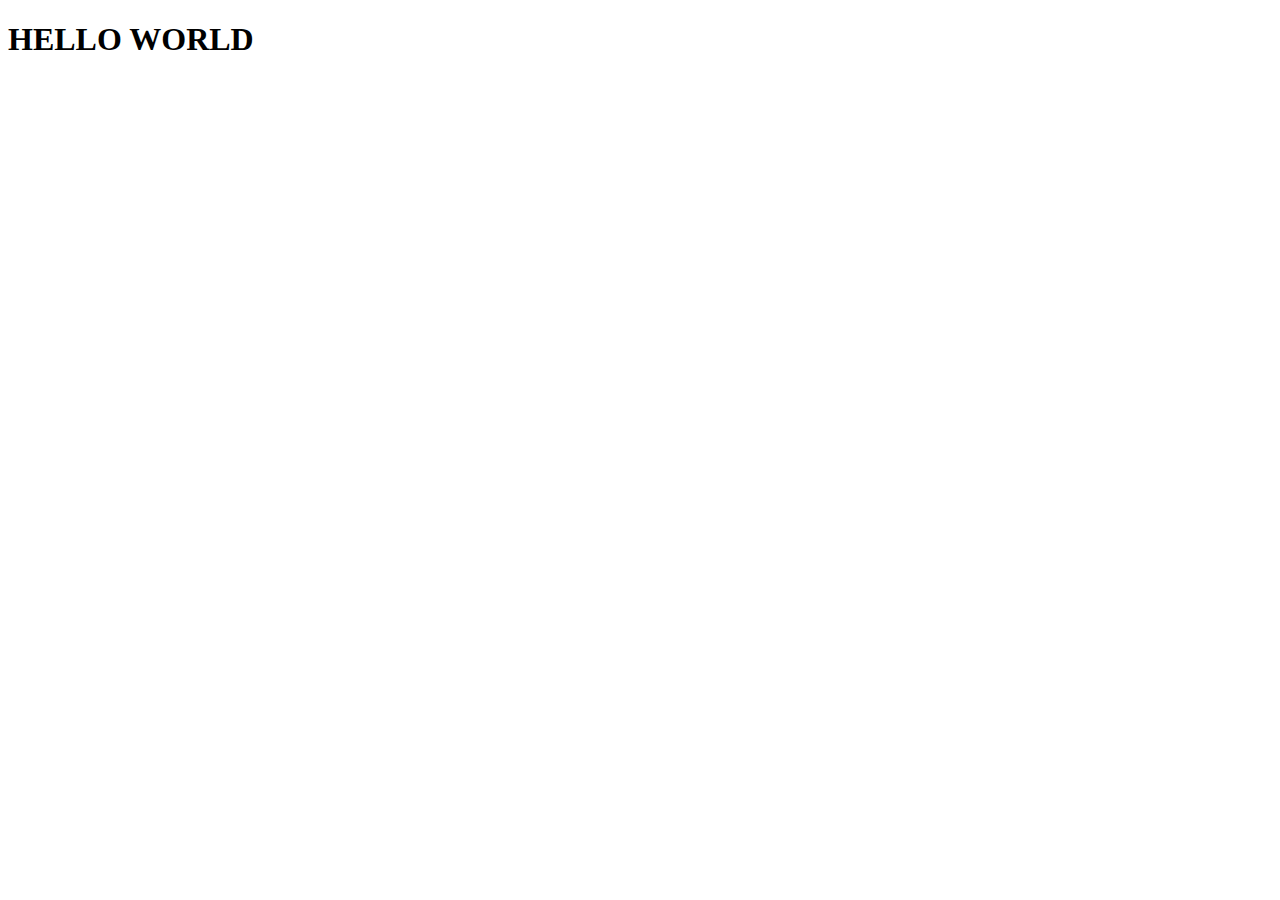
<file: index.html>
<!DOCTYPE html>
<html lang="en">
<head>
    <meta charset="UTF-8">
    <meta http-equiv="X-UA-Compatible" content="IE=edge">
    <meta name="viewport" content="width=device-width, initial-scale=1.0">
    <title>Coursera</title>
</head>
<body>
    <h1>HELLO WORLD</h1>
</body>
</html>
</file>
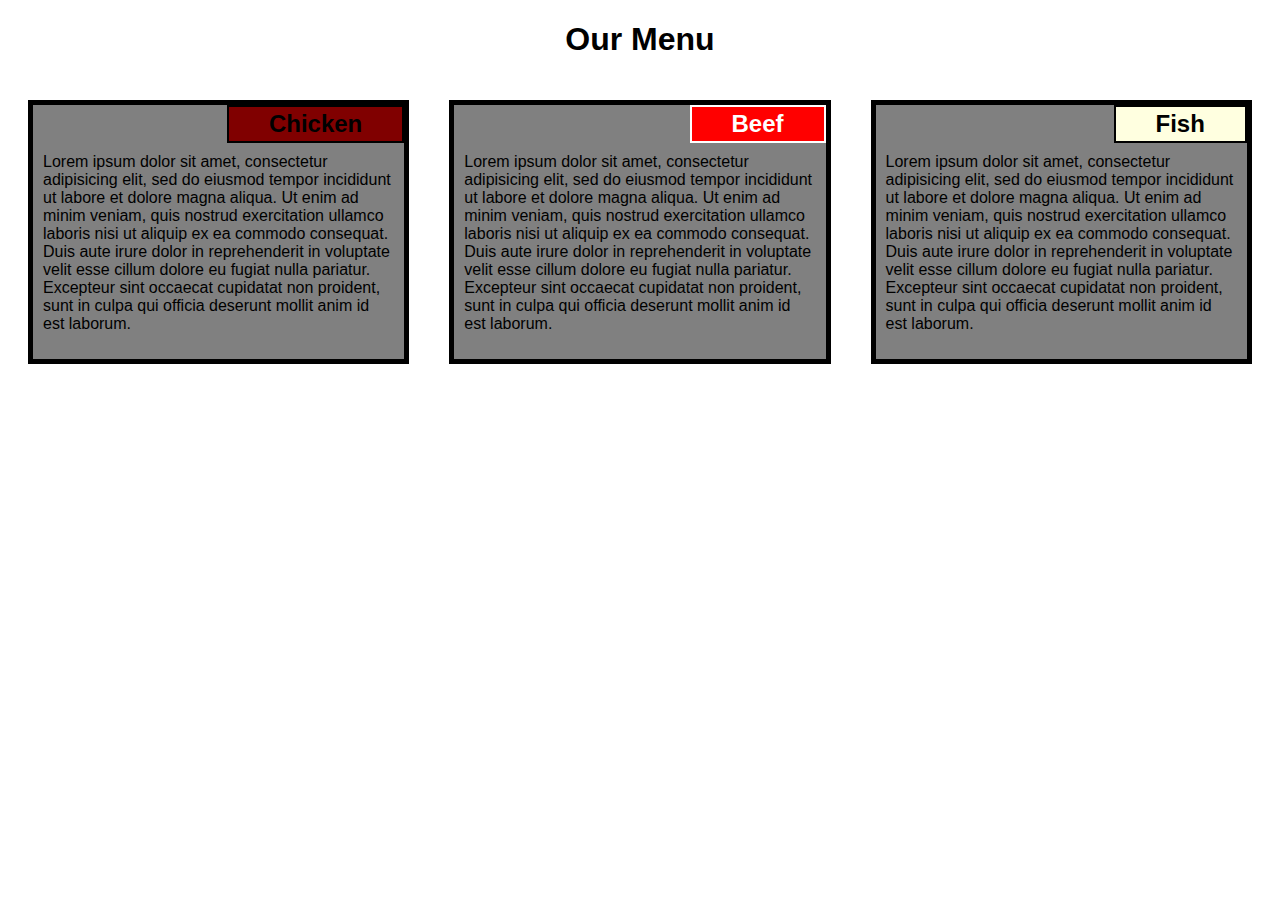
<file: module2-solution/index.html>
<!DOCTYPE html>
<html>
<head>
	<meta charset="utf-8">
	<meta name="viewport" content="width=device-width, initial-scale=1">
	<title>Module 2 Assigment</title>
	<link rel="stylesheet" type="text/css" href="./css/style.css">
</head>
<body>
	<div id="menu">
		<h1>Our Menu</h1>
		<section id="section1">
			<article id="article1">
				<h2>Chicken</h2>
				<p>Lorem ipsum dolor sit amet, consectetur adipisicing elit, sed do eiusmod
				tempor incididunt ut labore et dolore magna aliqua. Ut enim ad minim veniam,
				quis nostrud exercitation ullamco laboris nisi ut aliquip ex ea commodo
				consequat. Duis aute irure dolor in reprehenderit in voluptate velit esse
				cillum dolore eu fugiat nulla pariatur. Excepteur sint occaecat cupidatat non
				proident, sunt in culpa qui officia deserunt mollit anim id est laborum.</p>
			</article>
			
		</section>

		<section id="section2">
			<article id="article2">
				<h2>Beef</h2>
				<p>Lorem ipsum dolor sit amet, consectetur adipisicing elit, sed do eiusmod
				tempor incididunt ut labore et dolore magna aliqua. Ut enim ad minim veniam,
				quis nostrud exercitation ullamco laboris nisi ut aliquip ex ea commodo
				consequat. Duis aute irure dolor in reprehenderit in voluptate velit esse
				cillum dolore eu fugiat nulla pariatur. Excepteur sint occaecat cupidatat non
				proident, sunt in culpa qui officia deserunt mollit anim id est laborum.</p>
			</article>
		</section>

		<section id="section3">
			<article id="article3">
				<h2>Fish</h2>
				<p>Lorem ipsum dolor sit amet, consectetur adipisicing elit, sed do eiusmod
				tempor incididunt ut labore et dolore magna aliqua. Ut enim ad minim veniam,
				quis nostrud exercitation ullamco laboris nisi ut aliquip ex ea commodo
				consequat. Duis aute irure dolor in reprehenderit in voluptate velit esse
				cillum dolore eu fugiat nulla pariatur. Excepteur sint occaecat cupidatat non
				proident, sunt in culpa qui officia deserunt mollit anim id est laborum.</p>
			</article>
		</section>
	</div>
</body>
</html>
</file>
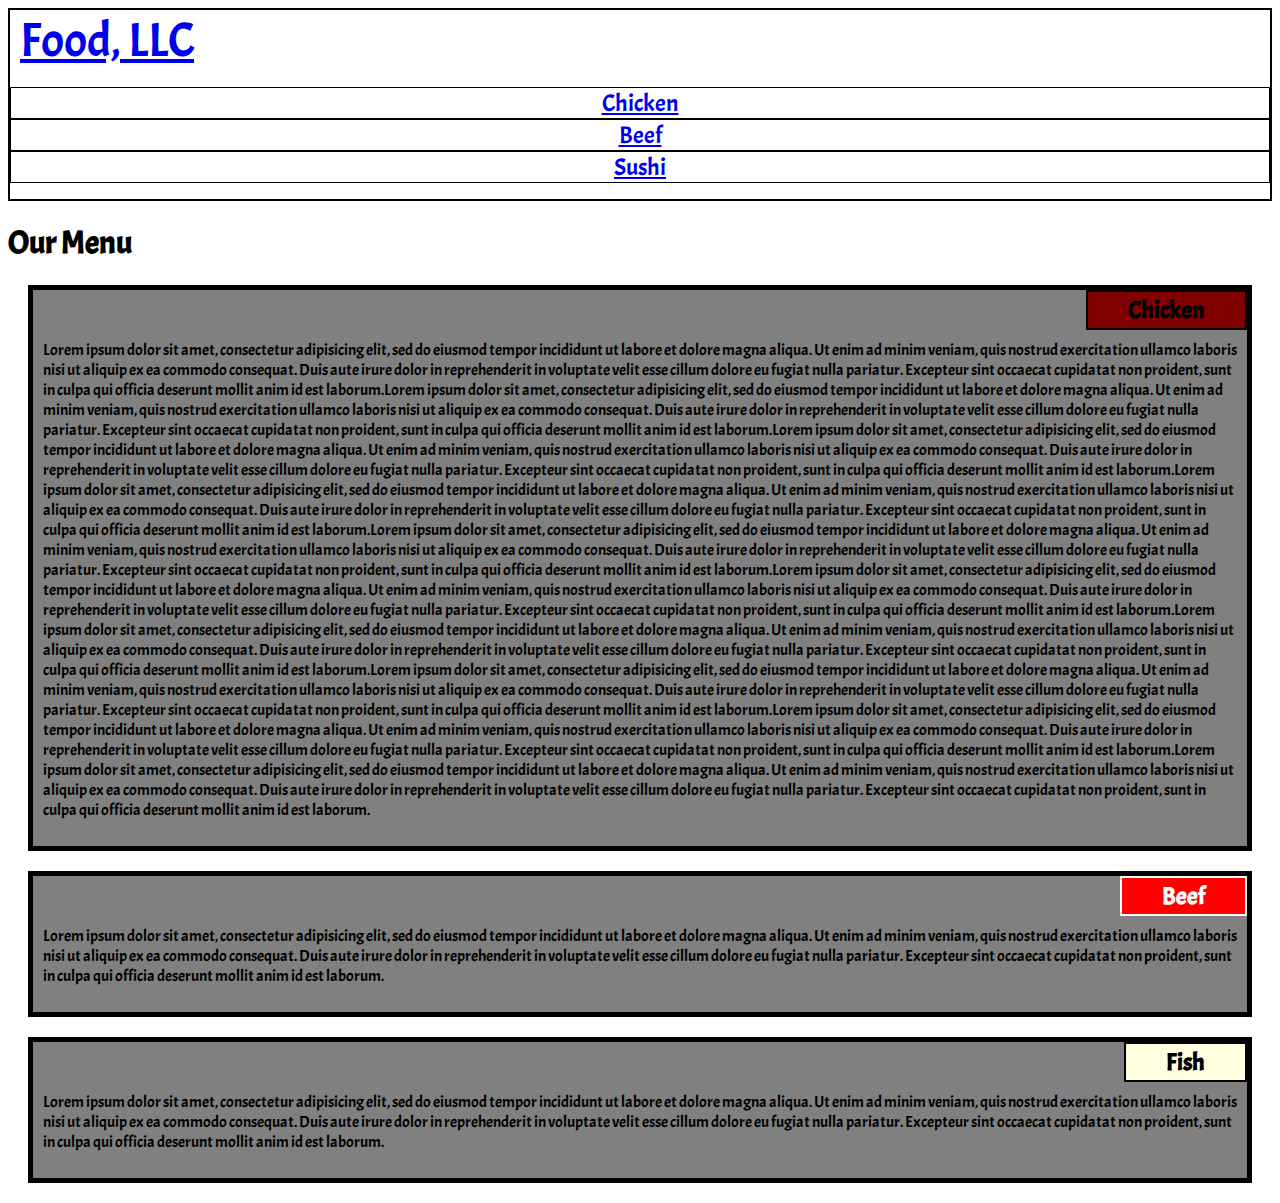
<file: module3-solution/index.html>
<!DOCTYPE html>
<html>
<head>
	<meta charset="utf-8">
	<meta name="viewport" content="width=device-width, initial-scale=1">
	<title>Module 2 Assigment</title>
	<link rel="preconnect" href="https://fonts.googleapis.com">
	<link rel="preconnect" href="https://fonts.gstatic.com" crossorigin>
	<link href="https://fonts.googleapis.com/css2?family=Acme&display=swap" rel="stylesheet">

	<link href="https://cdn.jsdelivr.net/npm/bootstrap@5.0.2/dist/css/bootstrap.min.css" rel="stylesheet" integrity="sha384-EVSTQN3/azprG1Anm3QDgpJLIm9Nao0Yz1ztcQTwFspd3yD65VohhpuuCOmLASjC" crossorigin="anonymous">
	<link rel="stylesheet" type="text/css" href="./css/style.css">
</head>
<body>
	 
	<nav class="navbar navbar-light bg-light">
	  <div class="container-fluid">
	    <a class="navbar-brand h1" href="#">Food, LLC</a>

	    <button class="navbar-toggler d-block d-sm-none" type="button" data-bs-toggle="collapse" data-bs-target="#navbarSupportedContent" aria-controls="navbarSupportedContent" aria-expanded="false" aria-label="Toggle navigation">
	      <span class="navbar-toggler-icon"></span>
	    </button>

	    <div class="collapse navbar-collapse " id="navbarSupportedContent">
	      <ul class="navbar-nav me-auto mb-2 mb-lg-0">
	        <li class="nav-item">
	          <a class="nav-link active" aria-current="page" href="#">Chicken</a>
	        </li>
	        <li class="nav-item">
	          <a class="nav-link" href="#">Beef</a>
	        </li>
	        <li class="nav-item">
	          <a class="nav-link" href="#">Sushi</a>
	        </li>
	      </ul>
	    </div>
	  </div>
	</nav>

	<div class="container-fluid " id="menu">
		<div class="row justify-content-center">
			<h1 class="text-center">Our Menu</h1>

			<section class="col-12" id="section1">
				<article id="article1">
					<h2>Chicken</h2>
					<p>Lorem ipsum dolor sit amet, consectetur adipisicing elit, sed do eiusmod
					tempor incididunt ut labore et dolore magna aliqua. Ut enim ad minim veniam,
					quis nostrud exercitation ullamco laboris nisi ut aliquip ex ea commodo
					consequat. Duis aute irure dolor in reprehenderit in voluptate velit esse
					cillum dolore eu fugiat nulla pariatur. Excepteur sint occaecat cupidatat non
					proident, sunt in culpa qui officia deserunt mollit anim id est laborum.Lorem ipsum dolor sit amet, consectetur adipisicing elit, sed do eiusmod
					tempor incididunt ut labore et dolore magna aliqua. Ut enim ad minim veniam,
					quis nostrud exercitation ullamco laboris nisi ut aliquip ex ea commodo
					consequat. Duis aute irure dolor in reprehenderit in voluptate velit esse
					cillum dolore eu fugiat nulla pariatur. Excepteur sint occaecat cupidatat non
					proident, sunt in culpa qui officia deserunt mollit anim id est laborum.Lorem ipsum dolor sit amet, consectetur adipisicing elit, sed do eiusmod
					tempor incididunt ut labore et dolore magna aliqua. Ut enim ad minim veniam,
					quis nostrud exercitation ullamco laboris nisi ut aliquip ex ea commodo
					consequat. Duis aute irure dolor in reprehenderit in voluptate velit esse
					cillum dolore eu fugiat nulla pariatur. Excepteur sint occaecat cupidatat non
					proident, sunt in culpa qui officia deserunt mollit anim id est laborum.Lorem ipsum dolor sit amet, consectetur adipisicing elit, sed do eiusmod
					tempor incididunt ut labore et dolore magna aliqua. Ut enim ad minim veniam,
					quis nostrud exercitation ullamco laboris nisi ut aliquip ex ea commodo
					consequat. Duis aute irure dolor in reprehenderit in voluptate velit esse
					cillum dolore eu fugiat nulla pariatur. Excepteur sint occaecat cupidatat non
					proident, sunt in culpa qui officia deserunt mollit anim id est laborum.Lorem ipsum dolor sit amet, consectetur adipisicing elit, sed do eiusmod
					tempor incididunt ut labore et dolore magna aliqua. Ut enim ad minim veniam,
					quis nostrud exercitation ullamco laboris nisi ut aliquip ex ea commodo
					consequat. Duis aute irure dolor in reprehenderit in voluptate velit esse
					cillum dolore eu fugiat nulla pariatur. Excepteur sint occaecat cupidatat non
					proident, sunt in culpa qui officia deserunt mollit anim id est laborum.Lorem ipsum dolor sit amet, consectetur adipisicing elit, sed do eiusmod
					tempor incididunt ut labore et dolore magna aliqua. Ut enim ad minim veniam,
					quis nostrud exercitation ullamco laboris nisi ut aliquip ex ea commodo
					consequat. Duis aute irure dolor in reprehenderit in voluptate velit esse
					cillum dolore eu fugiat nulla pariatur. Excepteur sint occaecat cupidatat non
					proident, sunt in culpa qui officia deserunt mollit anim id est laborum.Lorem ipsum dolor sit amet, consectetur adipisicing elit, sed do eiusmod
					tempor incididunt ut labore et dolore magna aliqua. Ut enim ad minim veniam,
					quis nostrud exercitation ullamco laboris nisi ut aliquip ex ea commodo
					consequat. Duis aute irure dolor in reprehenderit in voluptate velit esse
					cillum dolore eu fugiat nulla pariatur. Excepteur sint occaecat cupidatat non
					proident, sunt in culpa qui officia deserunt mollit anim id est laborum.Lorem ipsum dolor sit amet, consectetur adipisicing elit, sed do eiusmod
					tempor incididunt ut labore et dolore magna aliqua. Ut enim ad minim veniam,
					quis nostrud exercitation ullamco laboris nisi ut aliquip ex ea commodo
					consequat. Duis aute irure dolor in reprehenderit in voluptate velit esse
					cillum dolore eu fugiat nulla pariatur. Excepteur sint occaecat cupidatat non
					proident, sunt in culpa qui officia deserunt mollit anim id est laborum.Lorem ipsum dolor sit amet, consectetur adipisicing elit, sed do eiusmod
					tempor incididunt ut labore et dolore magna aliqua. Ut enim ad minim veniam,
					quis nostrud exercitation ullamco laboris nisi ut aliquip ex ea commodo
					consequat. Duis aute irure dolor in reprehenderit in voluptate velit esse
					cillum dolore eu fugiat nulla pariatur. Excepteur sint occaecat cupidatat non
					proident, sunt in culpa qui officia deserunt mollit anim id est laborum.Lorem ipsum dolor sit amet, consectetur adipisicing elit, sed do eiusmod
					tempor incididunt ut labore et dolore magna aliqua. Ut enim ad minim veniam,
					quis nostrud exercitation ullamco laboris nisi ut aliquip ex ea commodo
					consequat. Duis aute irure dolor in reprehenderit in voluptate velit esse
					cillum dolore eu fugiat nulla pariatur. Excepteur sint occaecat cupidatat non
					proident, sunt in culpa qui officia deserunt mollit anim id est laborum.</p>
				</article>
				
			</section>

			<section class="col-lg-4 col-md-6 col-xs-12" id="section2">
				<article id="article2">
					<h2>Beef</h2>
					<p>Lorem ipsum dolor sit amet, consectetur adipisicing elit, sed do eiusmod
					tempor incididunt ut labore et dolore magna aliqua. Ut enim ad minim veniam,
					quis nostrud exercitation ullamco laboris nisi ut aliquip ex ea commodo
					consequat. Duis aute irure dolor in reprehenderit in voluptate velit esse
					cillum dolore eu fugiat nulla pariatur. Excepteur sint occaecat cupidatat non
					proident, sunt in culpa qui officia deserunt mollit anim id est laborum.</p>
				</article>
			</section>

			<section class="col-lg-4 col-md-12" id="section3">
				<article id="article3">
					<h2>Fish</h2>
					<p>Lorem ipsum dolor sit amet, consectetur adipisicing elit, sed do eiusmod
					tempor incididunt ut labore et dolore magna aliqua. Ut enim ad minim veniam,
					quis nostrud exercitation ullamco laboris nisi ut aliquip ex ea commodo
					consequat. Duis aute irure dolor in reprehenderit in voluptate velit esse
					cillum dolore eu fugiat nulla pariatur. Excepteur sint occaecat cupidatat non
					proident, sunt in culpa qui officia deserunt mollit anim id est laborum.</p>
				</article>
			</section>
		</div>
	</div>

	<script src="https://cdn.jsdelivr.net/npm/bootstrap@5.0.2/dist/js/bootstrap.bundle.min.js" integrity="sha384-MrcW6ZMFYlzcLA8Nl+NtUVF0sA7MsXsP1UyJoMp4YLEuNSfAP+JcXn/tWtIaxVXM" crossorigin="anonymous"></script>
</body>
</html>
</file>
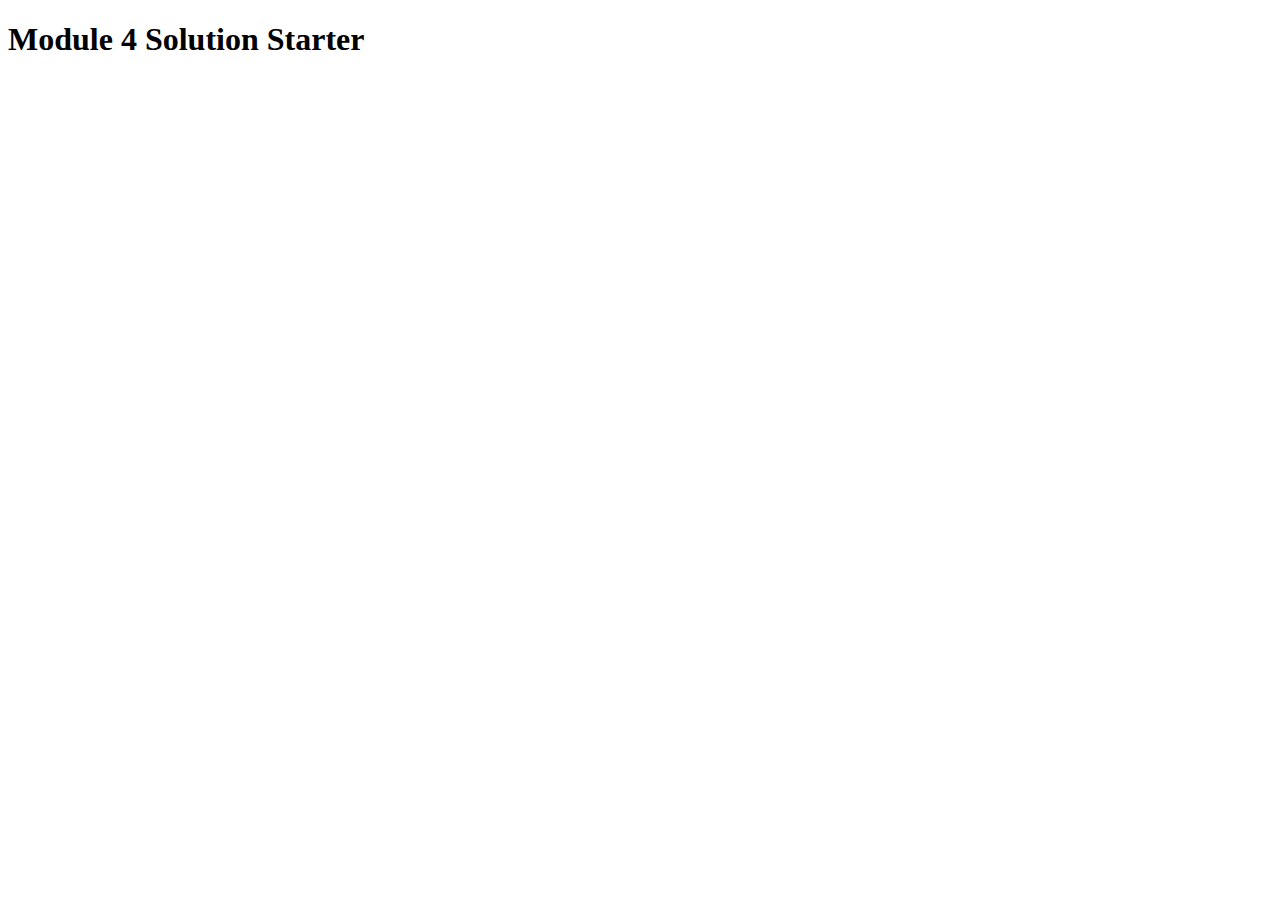
<file: module4-solution/index.html>
<!DOCTYPE html>
<html>
<head>
  <meta charset="utf-8">
  <title>Module 4 Solution Starter</title>
  <script>
    var names = []; // DO NOT REMOVE
  </script>
  <script src="SpeakHello.js"></script>
  <script src="SpeakGoodBye.js"></script>
  <script src="script.js"></script>
</head>
<body>
  <h1>Module 4 Solution Starter</h1>
</body>
</html>
</file>
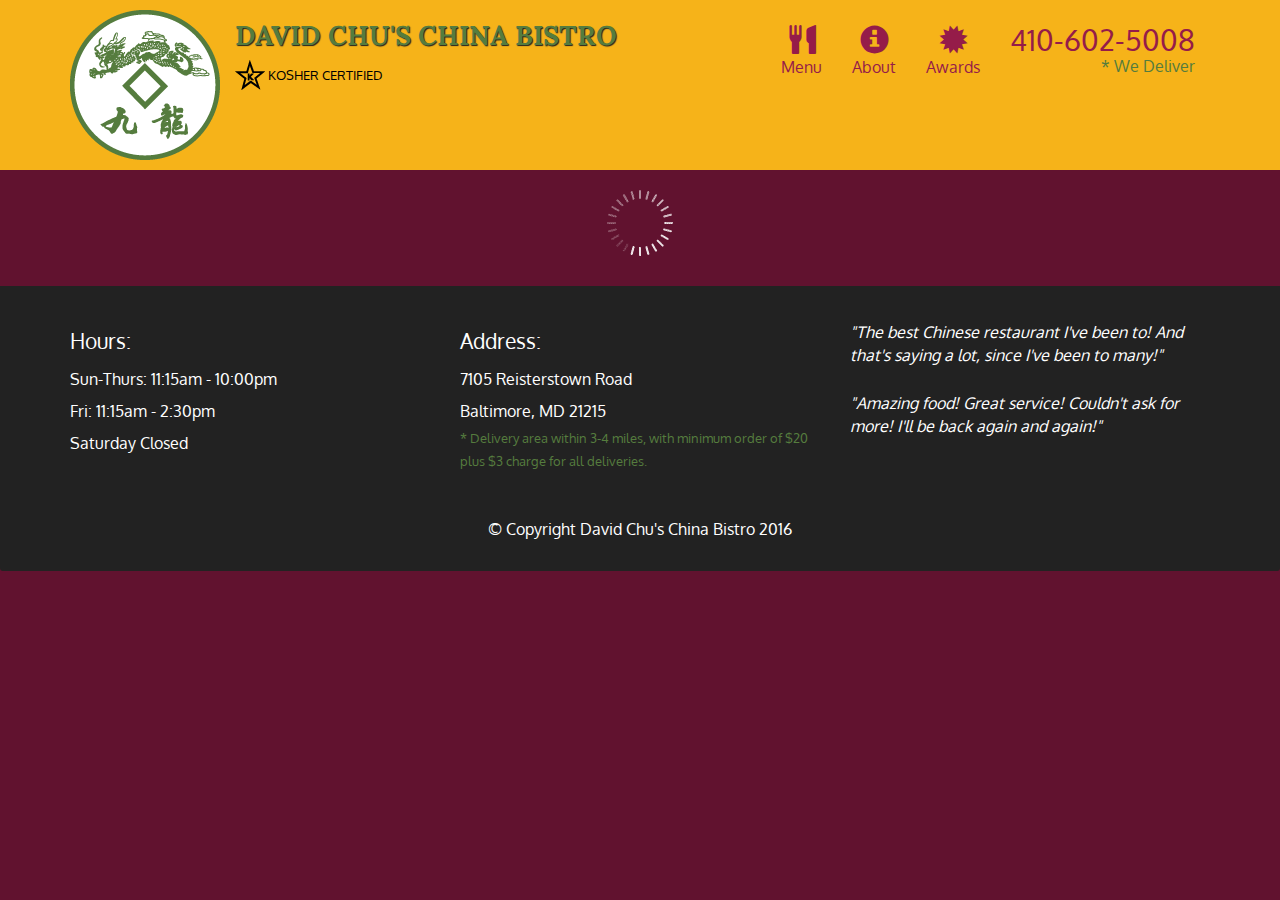
<file: module5-solution/index.html>
<!doctype html>
<html lang="en">
  <head>
    <meta charset="utf-8">
    <meta http-equiv="X-UA-Compatible" content="IE=edge">
    <meta name="viewport" content="width=device-width, initial-scale=1">
    <title>David Chu's China Bistro</title>
    <link rel="stylesheet" href="css/bootstrap.min.css">
    <link rel="stylesheet" href="css/styles.css">
    <link href='https://fonts.googleapis.com/css?family=Oxygen:400,300,700' rel='stylesheet' type='text/css'>
    <link href='https://fonts.googleapis.com/css?family=Lora' rel='stylesheet' type='text/css'>
  </head>
<body>
  <header>
    <nav id="header-nav" class="navbar navbar-default">
      <div class="container">
        <div class="navbar-header">
          <a href="index.html" class="pull-left visible-md visible-lg">
            <div id="logo-img" alt="Logo image"></div>
          </a>

          <div class="navbar-brand">
            <a href="index.html"><h1>David Chu's China Bistro</h1></a>
            <p>
              <img src="images/star-k-logo.png" alt="Kosher certification">
              <span>Kosher Certified</span>
            </p>
          </div>

          <button id="navbarToggle" type="button" class="navbar-toggle collapsed" data-toggle="collapse" data-target="#collapsable-nav" aria-expanded="false">
            <span class="sr-only">Toggle navigation</span>
            <span class="icon-bar"></span>
            <span class="icon-bar"></span>
            <span class="icon-bar"></span>
          </button>
        </div>
        
        <div id="collapsable-nav" class="collapse navbar-collapse">
           <ul id="nav-list" class="nav navbar-nav navbar-right">
            <li id="navHomeButton" class="visible-xs active">
              <a href="index.html">
                <span class="glyphicon glyphicon-home"></span> Home</a>
            </li>
            <li id="navMenuButton">
              <a href="#" onclick="$dc.loadMenuCategories();">
                <span class="glyphicon glyphicon-cutlery"></span><br class="hidden-xs"> Menu</a>
            </li>
            <li>
              <a href="#">
                <span class="glyphicon glyphicon-info-sign"></span><br class="hidden-xs"> About</a>
            </li>
            <li>
              <a href="#">
                <span class="glyphicon glyphicon-certificate"></span><br class="hidden-xs"> Awards</a>
            </li>
            <li id="phone" class="hidden-xs">
              <a href="tel:410-602-5008">
                <span>410-602-5008</span></a><div>* We Deliver</div>
            </li>
          </ul><!-- #nav-list -->
        </div><!-- .collapse .navbar-collapse -->
      </div><!-- .container -->
    </nav><!-- #header-nav -->
  </header>

  <div id="call-btn" class="visible-xs">
    <a class="btn" href="tel:410-602-5008">
    <span class="glyphicon glyphicon-earphone"></span>
    410-602-5008
    </a>
  </div>
  <div id="xs-deliver" class="text-center visible-xs">* We Deliver</div>

  <div id="main-content" class="container"></div>

  <footer class="panel-footer">
    <div class="container">
      <div class="row">
        <section id="hours" class="col-sm-4">
          <span>Hours:</span><br>
          Sun-Thurs: 11:15am - 10:00pm<br>
          Fri: 11:15am - 2:30pm<br>
          Saturday Closed
          <hr class="visible-xs">
        </section>
        <section id="address" class="col-sm-4">
          <span>Address:</span><br>
          7105 Reisterstown Road<br>
          Baltimore, MD 21215
          <p>* Delivery area within 3-4 miles, with minimum order of $20 plus $3 charge for all deliveries.</p>
          <hr class="visible-xs">
        </section>
        <section id="testimonials" class="col-sm-4">
          <p>"The best Chinese restaurant I've been to! And that's saying a lot, since I've been to many!"</p>
          <p>"Amazing food! Great service! Couldn't ask for more! I'll be back again and again!"</p>
        </section>
      </div>
      <div class="text-center">&copy; Copyright David Chu's China Bistro 2016</div>
    </div>
  </footer>

  <!-- jQuery (Bootstrap JS plugins depend on it) -->
  <script src="js/jquery-2.1.4.min.js"></script>
  <script src="js/bootstrap.min.js"></script>
  <script src="js/ajax-utils.js"></script>
  <script src="js/script.js"></script>
</body>
</html>
</file>
<file: module2-solution/css/style.css>
/*Base code*/
* {
	padding: 0px;
	box-sizing: border-box;
}

body {
	font-family: Verdana, Helvetica, sans-serif;
	text-align: center;
}

#menu {
	position: relative;
}

#menu > section {
	margin-right: auto;
  	margin-left: auto;
	float: left;
}

article {
	margin: 20px;
	border: 5px solid;
	background-color: gray;
}

h2 {
	text-align: center;
	margin: 0px;
	padding: 3px 40px 3px 40px;
	border: 2px solid;
	float: right;
}

#article1 h2 {
	background-color: maroon;
}
#article2 h2 {
	background-color: red;
	color: white;
}
#article3 h2 {
	background-color: lightyellow;
}

p {
	padding: 10px;
	text-align: left;
	clear: right;
}




/*Media queries*/
/*For Desktop width 992px*/
@media (min-width: 992px){
	#menu > section {
		width: 33.33%;
	}
}
/*For Tablet between 768px and 991px*/
@media (min-width: 768px) and (max-width: 991px){
	#section1,#section2 {
		width: 50%;
	}

	#section3 {
		width: 100%;
	}
}

/*For Mobile less than 767px*/
@media (max-width: 767px){
	#menu > section {
		width: 100%;
	}
}
</file>
<file: module3-solution/css/style.css>
/*Base code*/
* {
	padding: 0px;
	box-sizing: border-box;
}

body {
	font-family: 'Acme', sans-serif;
}

/* Nav Bar */
.navbar {
	border: 2px solid ;
	text-decoration: none;
}

.navbar .nav-item {
	border: 1px solid;
	font-size: 1.5em;
	text-align: center;
}

.h1{
	font-size: 3em;
	margin-left: 10px;
}

/* Main Content  */
#menu {
	position: relative;
}

#menu > section {
	margin-right: auto;
  	margin-left: auto;
	float: left;
}

article {
	margin: 20px;
	border: 5px solid;
	background-color: gray;
}

h2 {
	text-align: center;
	margin: 0px;
	padding: 3px 40px 3px 40px;
	border: 2px solid;
	float: right;
}

#article1 h2 {
	background-color: maroon;
}
#article2 h2 {
	background-color: red;
	color: white;
}
#article3 h2 {
	background-color: lightyellow;
}

p {
	padding: 10px;
	text-align: left;
	clear: right;
}
</file>
<file: module5-solution/css/styles.css>
body {
  font-size: 16px;
  color: #fff;
  background-color: #61122f;
  font-family: 'Oxygen', sans-serif;
}

/** HEADER **/
#header-nav {
  background-color: #f6b319;
  border-radius: 0;
  border: 0;
}

#logo-img {
  background: url('../images/restaurant-logo_large.png') no-repeat;
  width: 150px;
  height: 150px;
  margin: 10px 15px 10px 0;
}

.navbar-brand {
  padding-top: 25px;
}
.navbar-brand h1 { /* Restaurant name */
  font-family: 'Lora', serif;
  color: #557c3e;
  font-size: 1.5em;
  text-transform: uppercase;
  font-weight: bold;
  text-shadow: 1px 1px 1px #222;
  margin-top: 0;
  margin-bottom: 0;
  line-height: .75;
}
.navbar-brand a:hover, .navbar-brand a:focus {
  text-decoration: none;
}
.navbar-brand p { /* Kosher cert */
  color: #000;
  text-transform: uppercase;
  font-size: .7em;
  margin-top: 15px;
}
.navbar-brand p span { /* Star-K */
  vertical-align: middle;
}

#nav-list {
  margin-top: 10px;
}
#nav-list a {
  color: #951C49;
  text-align: center;
}
#nav-list a:hover {
  background: #E7E7E7;
}
#nav-list a span {
  font-size: 1.8em;
}

#phone {
  margin-top: 5px;
}
#phone a { /* Phone number */
  text-align: right;
  padding-bottom: 0;
}
#phone div { /* We Deliver */
  color: #557c3e;
  text-align: right;
  padding-right: 15px;
}

.navbar-header button.navbar-toggle, .navbar-header .icon-bar {
  border: 1px solid #61122f;
}
.navbar-header button.navbar-toggle {
  clear: both;
  margin-top: -30px;
}
/* END HEADER */

/* FOOTER */
.panel-footer {
  margin-top: 30px;
  padding-top: 35px;
  padding-bottom: 30px;
  background-color: #222;
  border-top: 0;
}
.panel-footer div.row {
  margin-bottom: 35px;
}
#hours, #address {
  line-height: 2;
}
#hours > span, #address > span {
  font-size: 1.3em;
}
#address p {
  color: #557c3e;
  font-size: .8em;
  line-height: 1.8;
}
#testimonials {
  font-style: italic;
}
#testimonials p:nth-child(2) {
  margin-top: 25px;
}
/* END FOOTER */



/* HOME PAGE */
.container .jumbotron {
  box-shadow: 0 0 50px #3F0C1F;
  border: 2px solid #3F0C1F;
}

#menu-tile, #specials-tile, #map-tile {
  height: 250px;
  width: 100%;
  margin-bottom: 15px;
  position: relative;
  border: 2px solid #3F0C1F;
  overflow: hidden;
}
#menu-tile:hover, #specials-tile:hover, #map-tile:hover {
  box-shadow: 0 1px 5px 1px #cccccc;
}
#menu-tile {
  background: url('../images/menu-tile.jpg') no-repeat;
  background-position: center;
}
#specials-tile {
  background: url('../images/specials-tile.jpg') no-repeat;
  background-position: center;
}
#menu-tile span, #specials-tile span, #map-tile span {
  position: absolute;
  bottom: 0;
  right: 0;
  width: 100%;
  text-align: center;
  font-size: 1.6em;
  text-transform: uppercase;
  background-color: #000;
  color: #fff;
  opacity: .8;
}
/* END HOME PAGE */

/* MENU CATEGORIES PAGE */
.category-tile { 
  position: relative;
  border: 2px solid #3F0C1F;
  overflow: hidden;
  width: 200px;
  height: 200px;
  margin: 0 auto 15px;
}
.category-tile span {
  position: absolute;
  bottom: 0;
  right: 0;
  width: 100%;
  text-align: center;
  font-size: 1.2em;
  text-transform: uppercase;
  background-color: #000;
  color: #fff;
  opacity: .8;
}
.category-tile:hover {
  box-shadow: 0 1px 5px 1px #cccccc;
}

#menu-categories-title + div {
  margin-bottom: 50px;
}
/* END MENU CATEGORIES PAGE */

/* SINGLE CATEGORY PAGE */
.menu-item-tile {
  margin-bottom: 25px;
}
.menu-item-tile hr {
  width: 80%;
}
.menu-item-tile .menu-item-price {
  font-size: 1.1em;
  text-align: right;
  margin-top: -15px;
  margin-right: -15px;
}
.menu-item-tile .menu-item-price span {
  font-size: .6em;
}
.menu-item-photo {
  position: relative;
  border: 2px solid #3F0C1F; 
  overflow: hidden;
  padding: 0;
  margin-right: -15px;
  margin-left: auto;
  margin-bottom: 20px;
  max-width: 250px;
}
.menu-item-photo div {
  position: absolute;
  bottom: 0;
  right: 0;
  width: 80px;
  background-color: #557c3e;
  text-align: center;
}
.menu-item-description {
  padding-right: 30px;
}
h3.menu-item-title {
  margin: 0 0 10px;
}
.menu-item-details {
  font-size: .9em;
  font-style: italic;
}
/* END SINGLE CATEGORY PAGE */


/********** Large devices only **********/
@media (min-width: 1200px) {
  .container .jumbotron {
    background: url('../images/jumbotron_1200.jpg') no-repeat;
    height: 675px;
  }
}

/********** Medium devices only **********/
@media (min-width: 992px) and (max-width: 1199px) {
  /* Header */
  #logo-img {
    background: url('../images/restaurant-logo_medium.png') no-repeat;
    width: 100px;
    height: 100px;
    margin: 5px 5px 5px 0;
  }
  /* End Header */

  /* Home Page */
  .container .jumbotron {
    background: url('../images/jumbotron_992.jpg') no-repeat;
    height: 558px;
  }
  /* End Home Page */
}

/********** Small devices only **********/
@media (min-width: 768px) and (max-width: 991px) {
  /* Home Page */
  .container .jumbotron {
    background: url('../images/jumbotron_768.jpg') no-repeat;
    height: 432px;
  }
  /* End Home Page */
}

/********** Extra small devices only **********/
@media (max-width: 767px) {
  /* Header */
  .navbar-brand {
    padding-top: 10px;
    height: 80px;
  }
  .navbar-brand h1 { /* Restaurant name */
    padding-top: 10px;
    font-size: 5vw; /* 1vw = 1% of viewport width */
  }
  .navbar-brand p { /* Kosher cert */
    font-size: .6em;
    margin-top: 12px;
  }
  .navbar-brand p img { /* Star-K */
    height: 20px;
  }

  #collapsable-nav a { /* Collapsed nav menu text */
    font-size: 1.2em;
  }
  #collapsable-nav a span { /* Collapsed nav menu glyph */
    font-size: 1em;
    margin-right: 5px;
  }

  #call-btn > a {
    font-size: 1.5em;
    display: block;
    margin: 0 20px;
    padding: 10px;
    border: 2px solid #fff;
    background-color: #f6b319;
    color: #951c49;
  }
  #xs-deliver {
    margin-top: 5px;
    font-size: .7em;
    letter-spacing: .1em;
    text-transform: uppercase;
  }
  /* End Header */

  /* Footer */
  .panel-footer section {
    margin-bottom: 30px;
    text-align: center;
  }
  .panel-footer section:nth-child(3) {
    margin-bottom: 0; /* margin already exists on the whole row */
  }
  .panel-footer section hr {
    width: 50%;
  }
  /* End Footer */

  /* Home Page */
  .container .jumbotron {
    margin-top: 30px;
    padding: 0;
  }
  #menu-tile, #specials-tile {
    width: 360px;
    margin: 0 auto 15px;
  }

  .menu-item-photo {
    margin-right: auto;
  }
  .menu-item-tile .menu-item-price {
    text-align: center;
  }
  .menu-item-description {
    text-align: center;;
  }
}


/********** Super extra small devices Only :-) (e.g., iPhone 4) **********/
@media (max-width: 479px) {
  /* Header */
  .navbar-brand h1 { /* Restaurant name */
    padding-top: 5px;
    font-size: 6vw;
  }
  /* End Header */
  
  /* Home page */
  #menu-tile, #specials-tile {
    width: 280px;
    margin: 0 auto 15px;
  }

  .col-xxs-12 {
    position: relative;
    min-height: 1px;
    padding-right: 15px;
    padding-left: 15px;
    float: left;
    width: 100%;
  }
}
</file>
